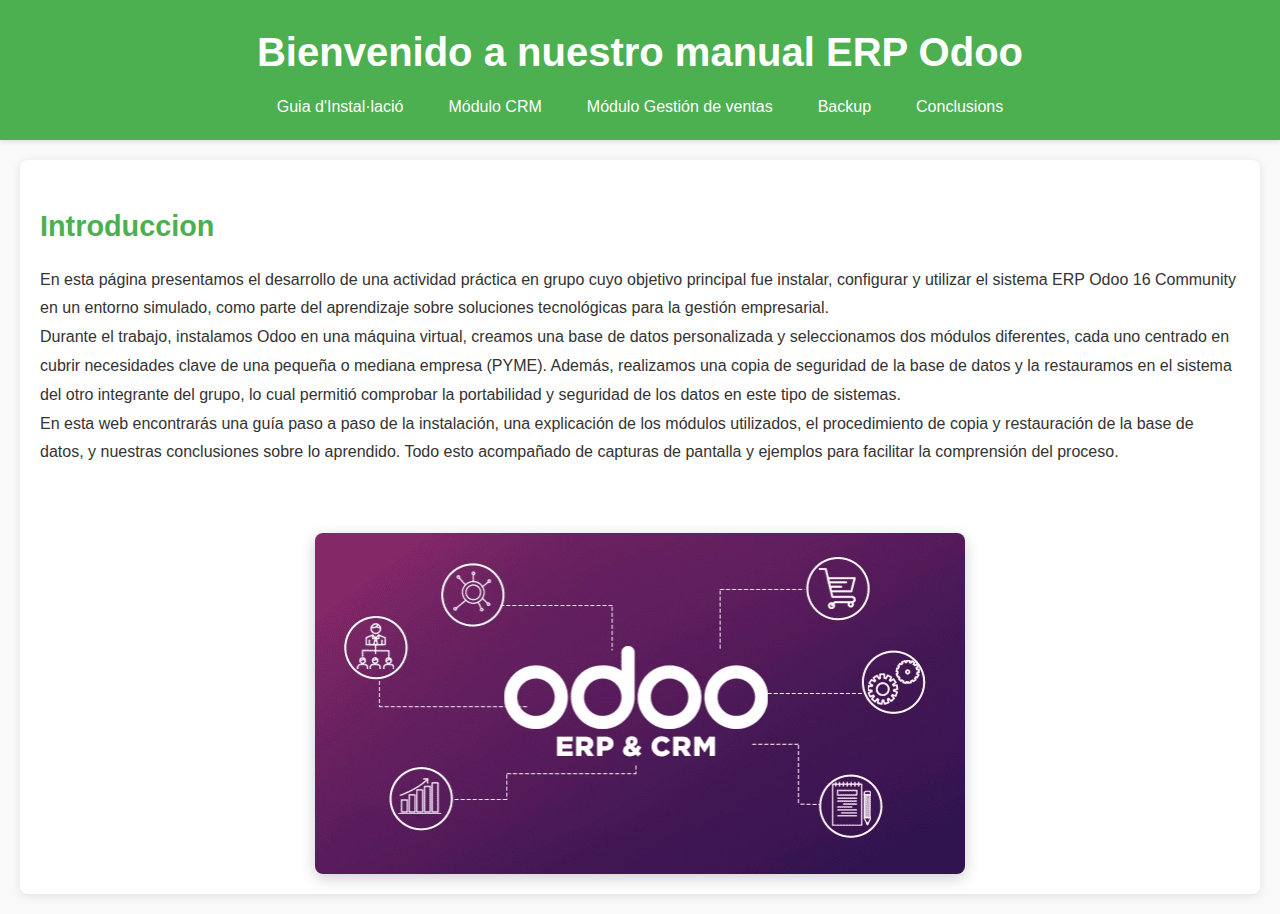
<file: index.html>
<!DOCTYPE html>
<html lang="en">
<head>
    <meta charset="UTF-8">
    <meta name="viewport" content="width=device-width, initial-scale=1.0">
    <link rel="stylesheet" href="css/styles.css">
    <title>Odoo ERP Manual</title>
</head>
<body>
    <header>
        <h1>Bienvenido a nuestro manual ERP Odoo</h1>
        <nav>
            <ul>
                <li><a href="src/views/guia_instal·lació.html">Guia d'Instal·lació</a></li>
                <li><a href="src/views/Módulo CRM.html">Módulo CRM</a></li>
                <li><a href="src/views/Módulo Gestión de ventas.html">Módulo Gestión de ventas</a></li>
                <li><a href="src/views/Backup.html">Backup</a></li>
                <li><a href="src/views/conclusions.html">Conclusions</a></li>
            </ul>
        </nav>
    </header>
    <main>
        <section>
            <h2>Introduccion</h2>
            <p>En esta página presentamos el desarrollo de una actividad práctica en grupo cuyo objetivo principal fue instalar, configurar y utilizar el sistema ERP Odoo 16 Community en un entorno simulado, como parte del aprendizaje sobre soluciones tecnológicas para la gestión empresarial.
            <br>
            Durante el trabajo, instalamos Odoo en una máquina virtual, creamos una base de datos personalizada y seleccionamos dos módulos diferentes, cada uno centrado en cubrir necesidades clave de una pequeña o mediana empresa (PYME). Además, realizamos una copia de seguridad de la base de datos y la restauramos en el sistema del otro integrante del grupo, lo cual permitió comprobar la portabilidad y seguridad de los datos en este tipo de sistemas.
            <br>
            En esta web encontrarás una guía paso a paso de la instalación, una explicación de los módulos utilizados, el procedimiento de copia y restauración de la base de datos, y nuestras conclusiones sobre lo aprendido. Todo esto acompañado de capturas de pantalla y ejemplos para facilitar la comprensión del proceso.</p>
        </section>
        <div class="images-vertical"><br>
                <img src="./img/intro.webp" alt="intro">
                
        </div>
    </main>
    
</body>
</html>
</file>
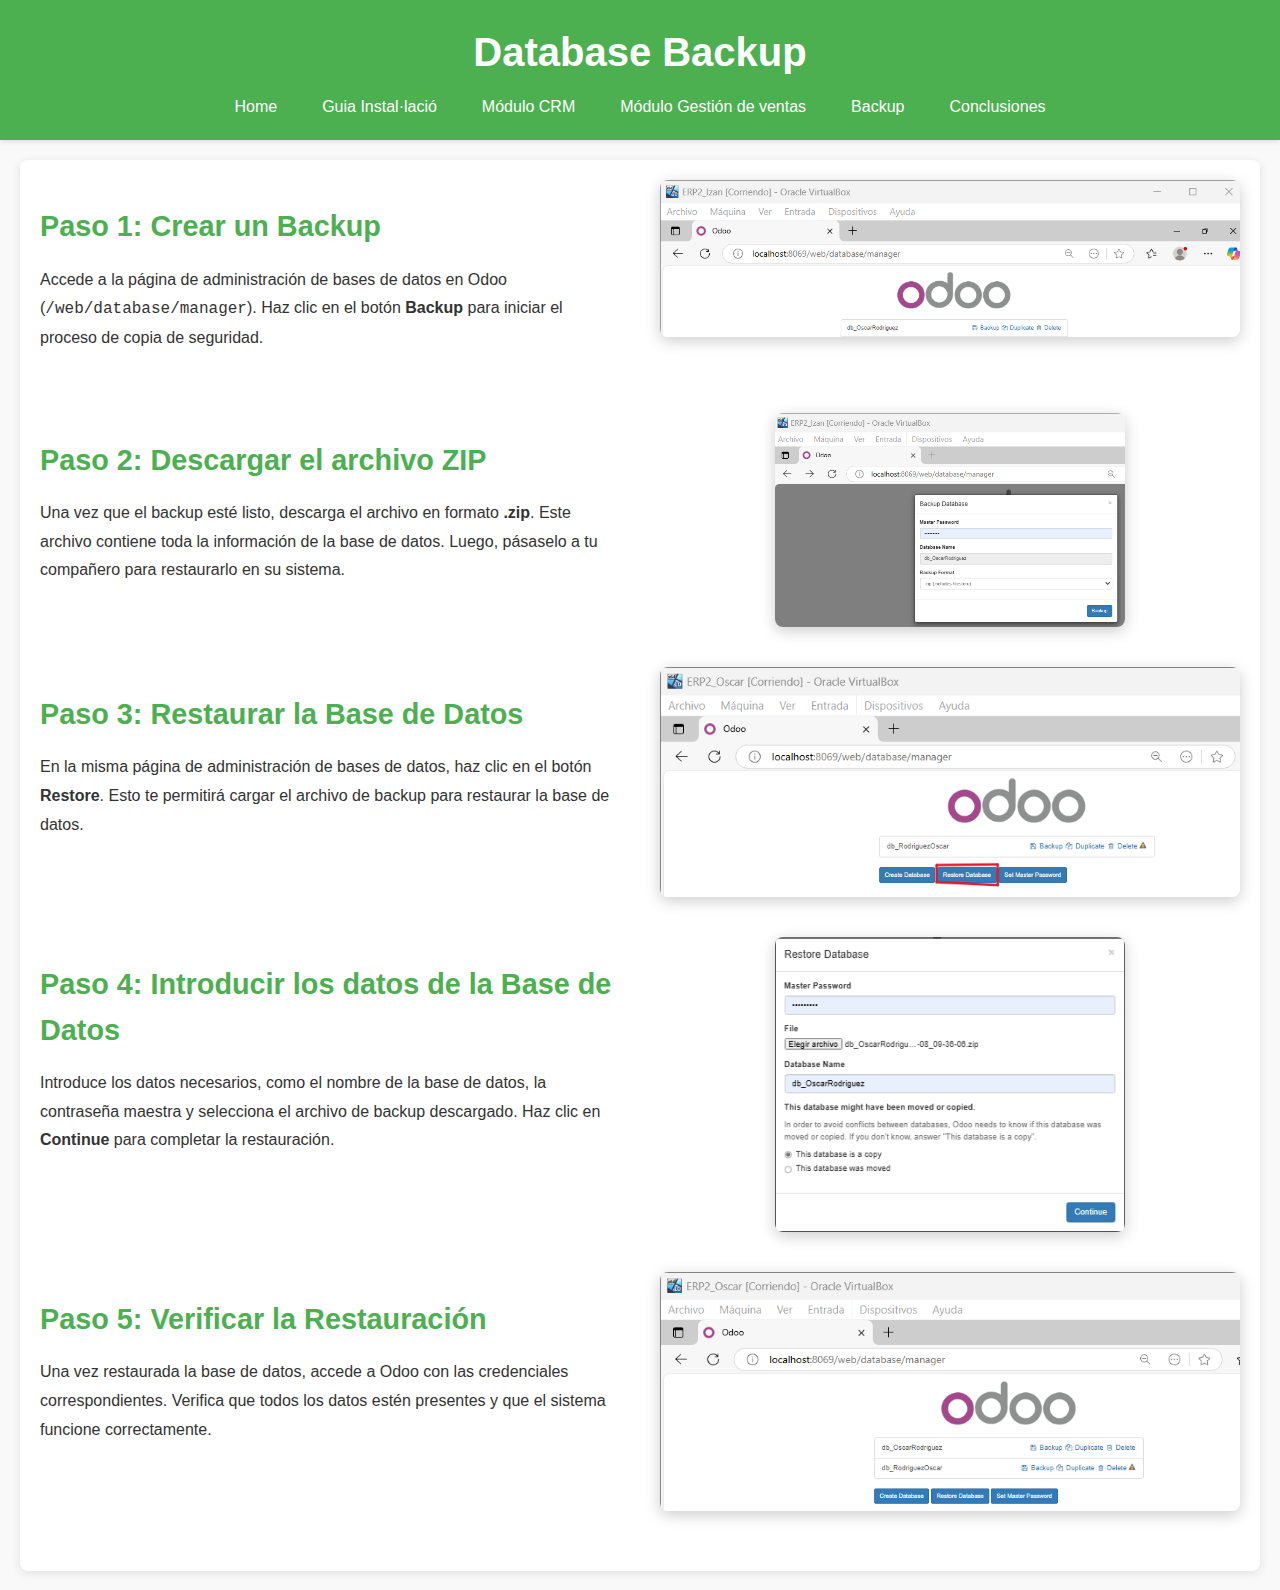
<file: src/views/Backup.html>
<!DOCTYPE html>
<html lang="en">
<head>
    <meta charset="UTF-8">
    <meta name="viewport" content="width=device-width, initial-scale=1.0">
    <title>Database Backup and Restoration</title>
    <link rel="stylesheet" href="../../css/styles.css">
</head>
<body>
    <header>
        <h1>Database Backup</h1>
        <nav>
            <ul>
                <li><a href="../../index.html">Home</a></li>
                <li><a href="guia_instal·lació.html">Guia Instal·lació</a></li>
                <li><a href="Módulo CRM.html">Módulo CRM</a></li>
                <li><a href="Módulo Gestión de ventas.html">Módulo Gestión de ventas</a></li>
                <li><a href="Backup.html" class="active">Backup</a></li>
                <li><a href="conclusions.html">Conclusiones</a></li>
            </ul>
        </nav>
    </header>
    <main>
        <section class="content-with-image">
            <div class="text">
                <h2>Paso 1: Crear un Backup</h2>
                <p>
                    Accede a la página de administración de bases de datos en Odoo (<code>/web/database/manager</code>). Haz clic en el botón <strong>Backup</strong> para iniciar el proceso de copia de seguridad.
                </p>
            </div>
            <div class="images-vertical">
                <img src="../../img/backup1.png" alt="Botón de Backup en Odoo">
            </div>
        </section>

        <section class="content-with-image">
            <div class="text">
                <h2>Paso 2: Descargar el archivo ZIP</h2>
                <p>
                    Una vez que el backup esté listo, descarga el archivo en formato <strong>.zip</strong>. Este archivo contiene toda la información de la base de datos. Luego, pásaselo a tu compañero para restaurarlo en su sistema.
                </p>
            </div>
            <div class="images-vertical2">
                <img src="../../img/backup2.png" alt="Descargar archivo ZIP del Backup">
            </div>
        </section>

        <section class="content-with-image">
            <div class="text">
                <h2>Paso 3: Restaurar la Base de Datos</h2>
                <p>
                    En la misma página de administración de bases de datos, haz clic en el botón <strong>Restore</strong>. Esto te permitirá cargar el archivo de backup para restaurar la base de datos.
                </p>
            </div>
            <div class="images-vertical">
                <img src="../../img/backup3.png" alt="Botón de Restore en Odoo">
            </div>
        </section>

        <section class="content-with-image">
            <div class="text">
                <h2>Paso 4: Introducir los datos de la Base de Datos</h2>
                <p>
                    Introduce los datos necesarios, como el nombre de la base de datos, la contraseña maestra y selecciona el archivo de backup descargado. Haz clic en <strong>Continue</strong> para completar la restauración.
                </p>
            </div>
            <div class="images-vertical2">
                <img src="../../img/backup4.png" alt="Introducir datos de la Base de Datos">
            </div>
        </section>

        <section class="content-with-image">
            <div class="text">
                <h2>Paso 5: Verificar la Restauración</h2>
                <p>
                    Una vez restaurada la base de datos, accede a Odoo con las credenciales correspondientes. Verifica que todos los datos estén presentes y que el sistema funcione correctamente.
                </p>
            </div>
            <div class="images-vertical">
                <img src="../../img/backup5.png" alt="Verificación de la Restauración">
            </div>
        </section>
    </main>
    
</body>
</html>
</file>
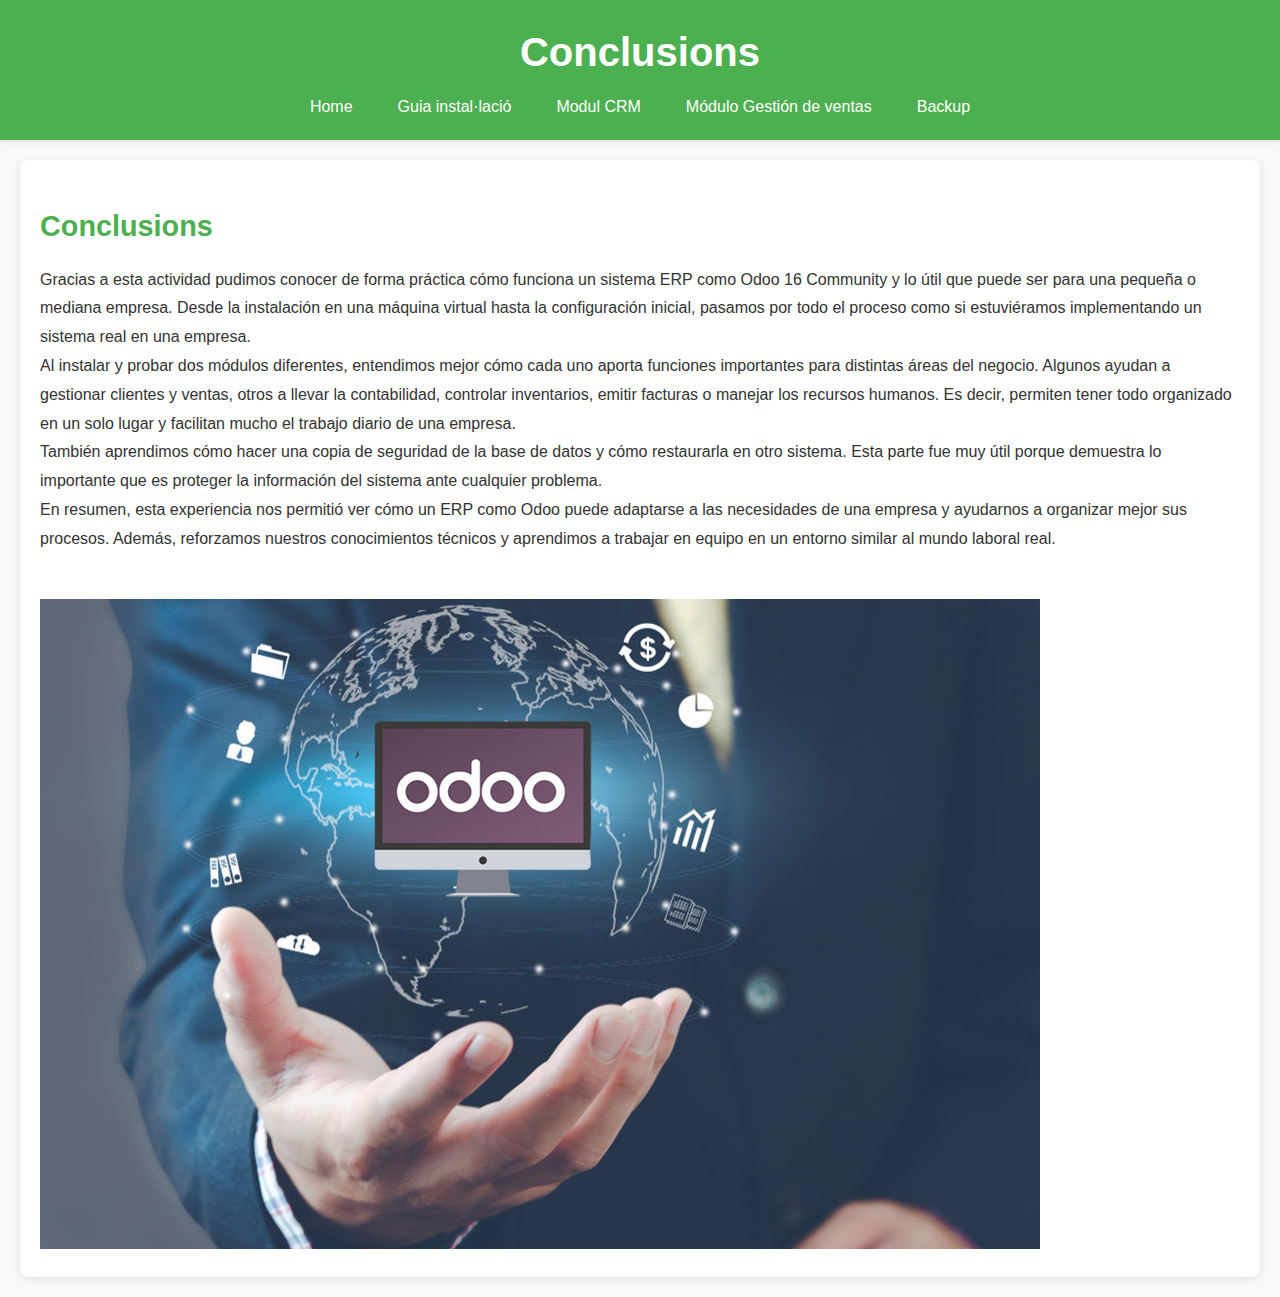
<file: src/views/conclusions.html>
<!DOCTYPE html>
<html lang="en">
<head>
    <meta charset="UTF-8">
    <meta name="viewport" content="width=device-width, initial-scale=1.0">
    <title>Conclusions - Odoo ERP Manual</title>
    <link rel="stylesheet" href="../../css/styles.css">
</head>
<body>
    <header>
        <h1>Conclusions</h1>
        <nav>
            <ul>
                <li><a href="../../index.html">Home</a></li>
                <li><a href="guia_instal·lació.html">Guia instal·lació</a></li>
                <li><a href="Módulo CRM.html">Modul CRM</a></li>
                <li><a href="Módulo Gestión de ventas.html">Módulo Gestión de ventas</a></li>
                <li><a href="Backup.html">Backup</a></li>
            </ul>
        </nav>
    </header>
    <main>
        <section>
            <h2>Conclusions</h2>
            <p>Gracias a esta actividad pudimos conocer de forma práctica cómo funciona un sistema ERP como Odoo 16 Community y lo útil que puede ser para una pequeña o mediana empresa. Desde la instalación en una máquina virtual hasta la configuración inicial, pasamos por todo el proceso como si estuviéramos implementando un sistema real en una empresa.
            <br>
            Al instalar y probar dos módulos diferentes, entendimos mejor cómo cada uno aporta funciones importantes para distintas áreas del negocio. Algunos ayudan a gestionar clientes y ventas, otros a llevar la contabilidad, controlar inventarios, emitir facturas o manejar los recursos humanos. Es decir, permiten tener todo organizado en un solo lugar y facilitan mucho el trabajo diario de una empresa.
            <br>
            También aprendimos cómo hacer una copia de seguridad de la base de datos y cómo restaurarla en otro sistema. Esta parte fue muy útil porque demuestra lo importante que es proteger la información del sistema ante cualquier problema.
            <br>
            En resumen, esta experiencia nos permitió ver cómo un ERP como Odoo puede adaptarse a las necesidades de una empresa y ayudarnos a organizar mejor sus procesos. Además, reforzamos nuestros conocimientos técnicos y aprendimos a trabajar en equipo en un entorno similar al mundo laboral real.</p>

        </section>
        <div class="images-vertical1"><br>
                <img src="../../img/conclusions.jpg" alt="intro">
                
        </div>
        
    </main>

</body>
</html>
</file>
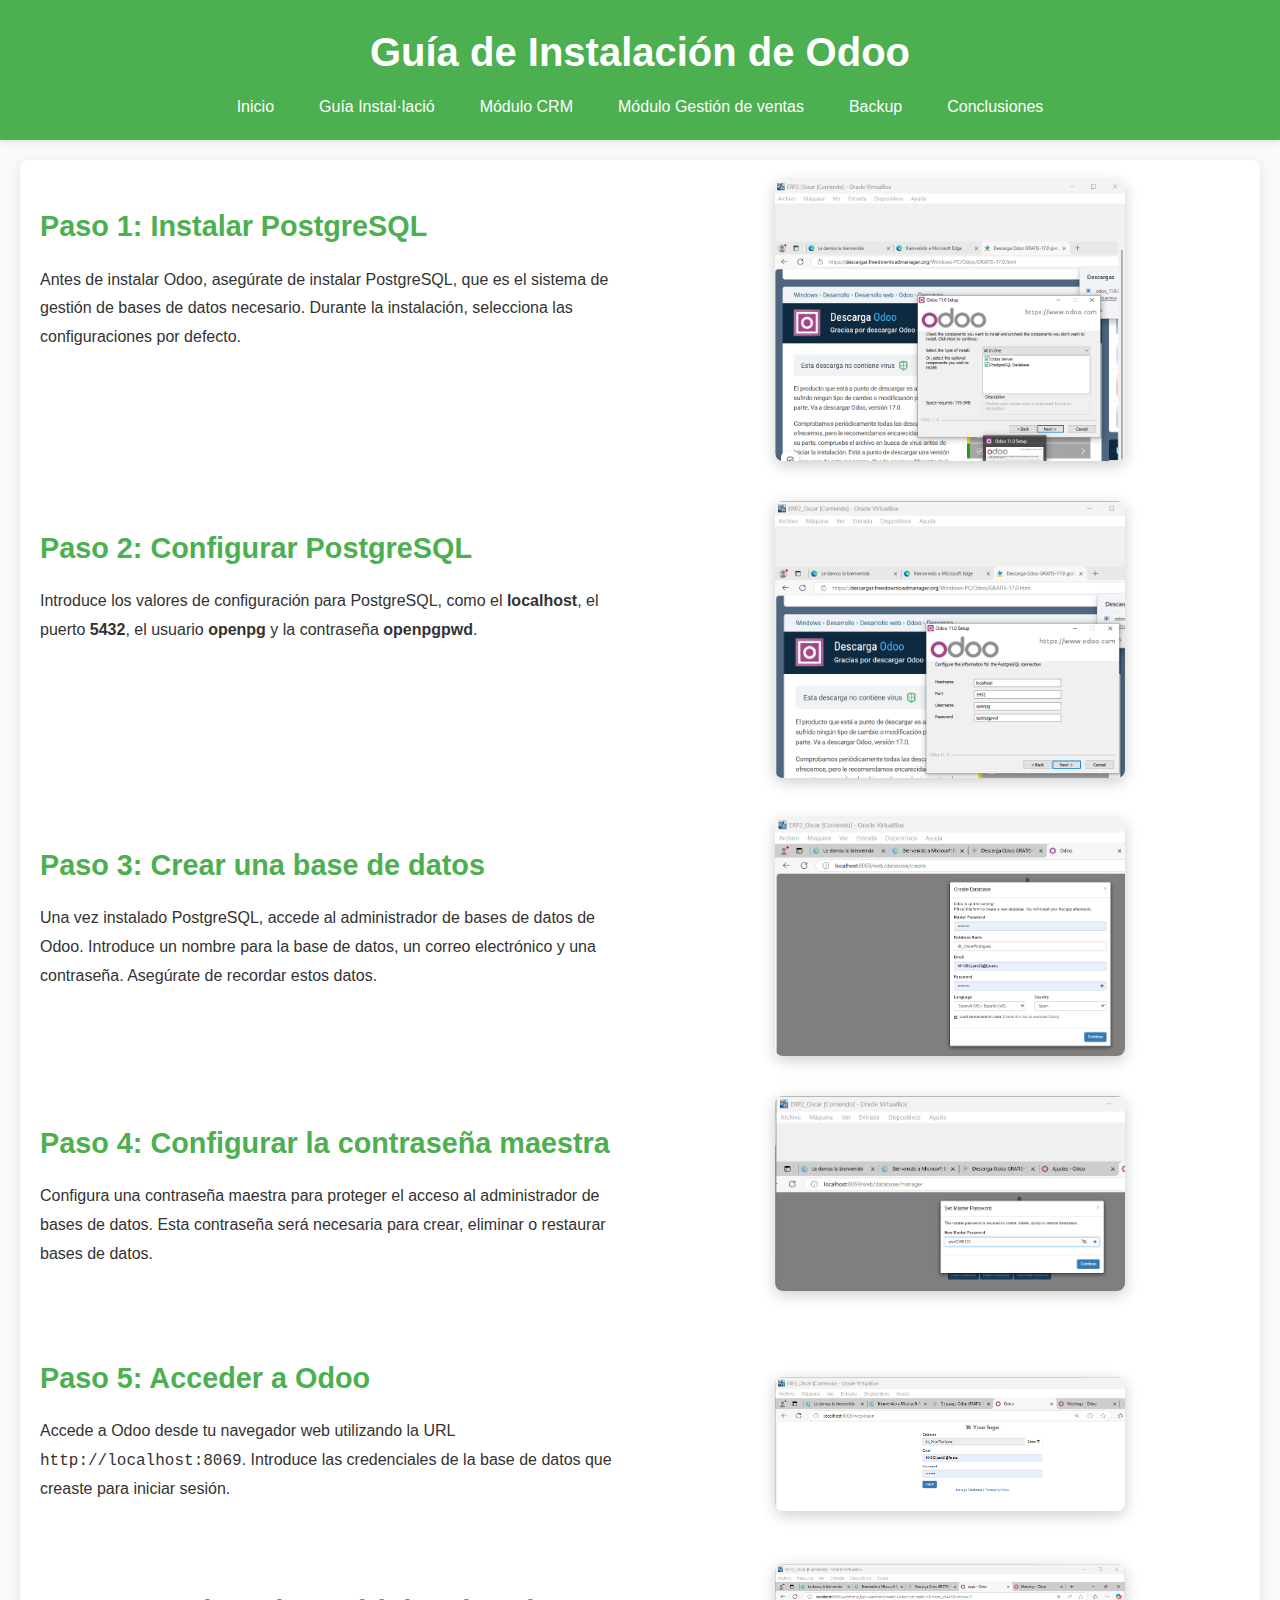
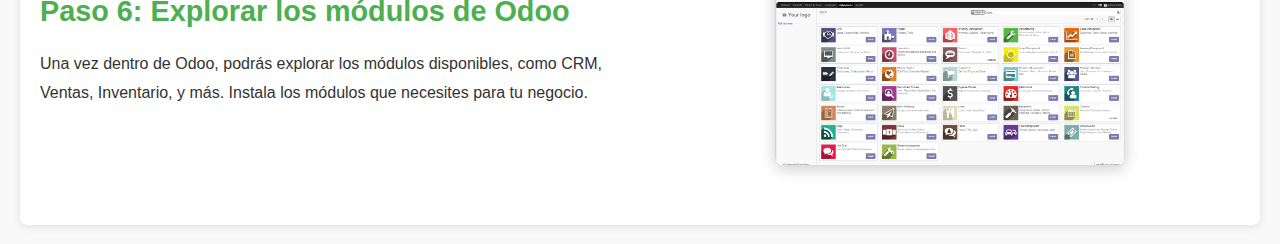
<file: src/views/guia_instal·lació.html>
<!DOCTYPE html>
<html lang="en">
<head>
    <meta charset="UTF-8">
    <meta name="viewport" content="width=device-width, initial-scale=1.0">
    <title>Guía de Instalación de Odoo</title>
    <link rel="stylesheet" href="../../css/styles.css">
</head>
<body>
    <header>
        <h1>Guía de Instalación de Odoo</h1>
        <nav>
            <ul>
                <li><a href="../../index.html">Inicio</a></li>
                <li><a href="guia_instal·lació.html" class="active">Guía Instal·lació</a></li>
                <li><a href="Módulo CRM.html">Módulo CRM</a></li>
                <li><a href="Módulo Gestión de ventas.html">Módulo Gestión de ventas</a></li>
                <li><a href="Backup.html">Backup</a></li>
                <li><a href="conclusions.html">Conclusiones</a></li>
            </ul>
        </nav>
    </header>
    <main>
        <section class="content-with-image">
            <div class="text">
                <h2>Paso 1: Instalar PostgreSQL</h2>
                <p>
                    Antes de instalar Odoo, asegúrate de instalar PostgreSQL, que es el sistema de gestión de bases de datos necesario. Durante la instalación, selecciona las configuraciones por defecto.
                </p>
            </div>
            <div class="images-vertical2">
                <img src="../../img/inst1.png" alt="Instalar PostgreSQL">
            </div>
        </section>

        <section class="content-with-image">
            <div class="text">
                <h2>Paso 2: Configurar PostgreSQL</h2>
                <p>
                    Introduce los valores de configuración para PostgreSQL, como el <strong>localhost</strong>, el puerto <strong>5432</strong>, el usuario <strong>openpg</strong> y la contraseña <strong>openpgpwd</strong>.
                </p>
            </div>
            <div class="images-vertical2">
                <img src="../../img/inst2.png" alt="Configurar PostgreSQL">
            </div>
        </section>

        <section class="content-with-image">
            <div class="text">
                <h2>Paso 3: Crear una base de datos</h2>
                <p>
                    Una vez instalado PostgreSQL, accede al administrador de bases de datos de Odoo. Introduce un nombre para la base de datos, un correo electrónico y una contraseña. Asegúrate de recordar estos datos.
                </p>
            </div>
            <div class="images-vertical2">
                <img src="../../img/inst3.png" alt="Crear base de datos en Odoo">
            </div>
        </section>

        <section class="content-with-image">
            <div class="text">
                <h2>Paso 4: Configurar la contraseña maestra</h2>
                <p>
                    Configura una contraseña maestra para proteger el acceso al administrador de bases de datos. Esta contraseña será necesaria para crear, eliminar o restaurar bases de datos.
                </p>
            </div>
            <div class="images-vertical2">
                <img src="../../img/inst4.png" alt="Configurar contraseña maestra">
            </div>
        </section>

        <section class="content-with-image">
            <div class="text">
                <h2>Paso 5: Acceder a Odoo</h2>
                <p>
                    Accede a Odoo desde tu navegador web utilizando la URL <code>http://localhost:8069</code>. Introduce las credenciales de la base de datos que creaste para iniciar sesión.
                </p>
            </div>
            <div class="images-vertical2"><br>
                <img src="../../img/inst5.png" alt="Pantalla de inicio de sesión de Odoo">
            </div>
        </section>

        <section class="content-with-image">
            <div class="text">
                <h2>Paso 6: Explorar los módulos de Odoo</h2>
                <p>
                    Una vez dentro de Odoo, podrás explorar los módulos disponibles, como CRM, Ventas, Inventario, y más. Instala los módulos que necesites para tu negocio.
                </p>
            </div>
            <div class="images-vertical2">
                <img src="../../img/inst6.png" alt="Explorar módulos de Odoo">
            </div>
        </section>
    </main>
    
</body>
</html>
</file>
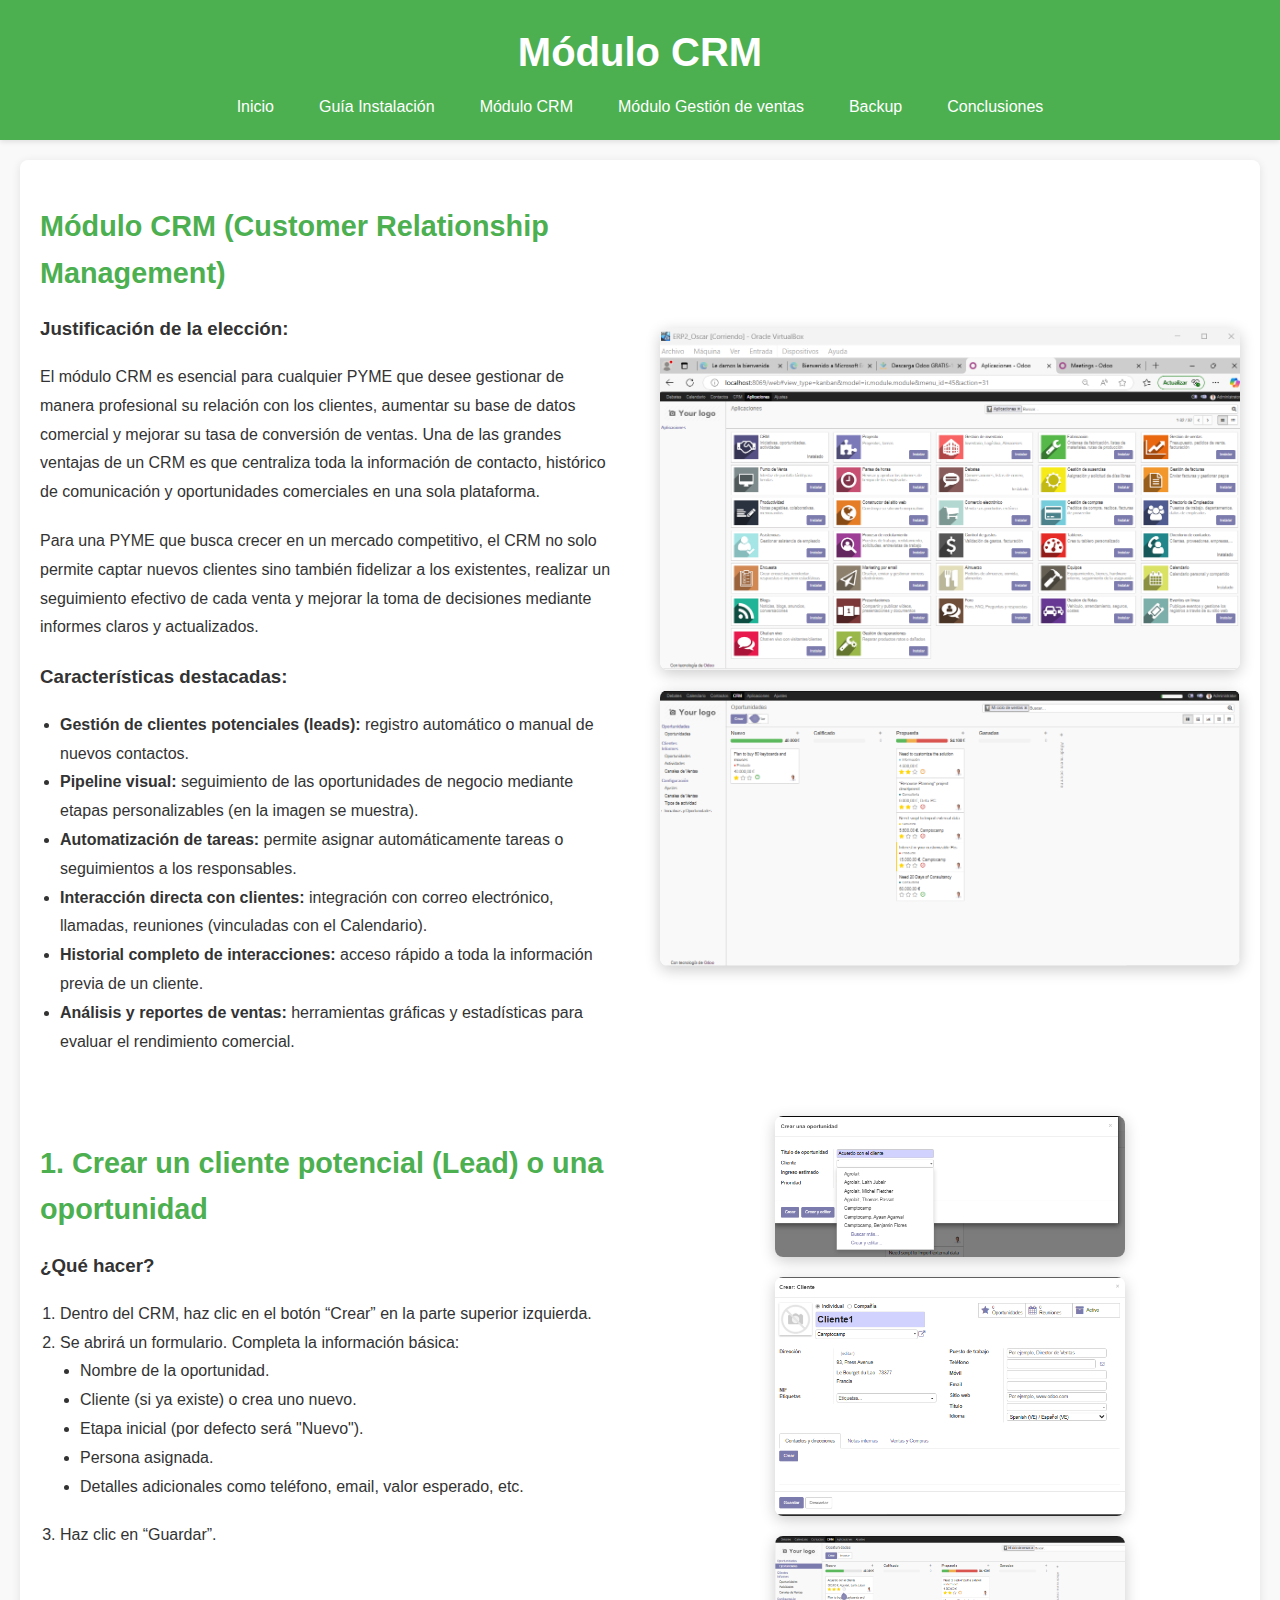
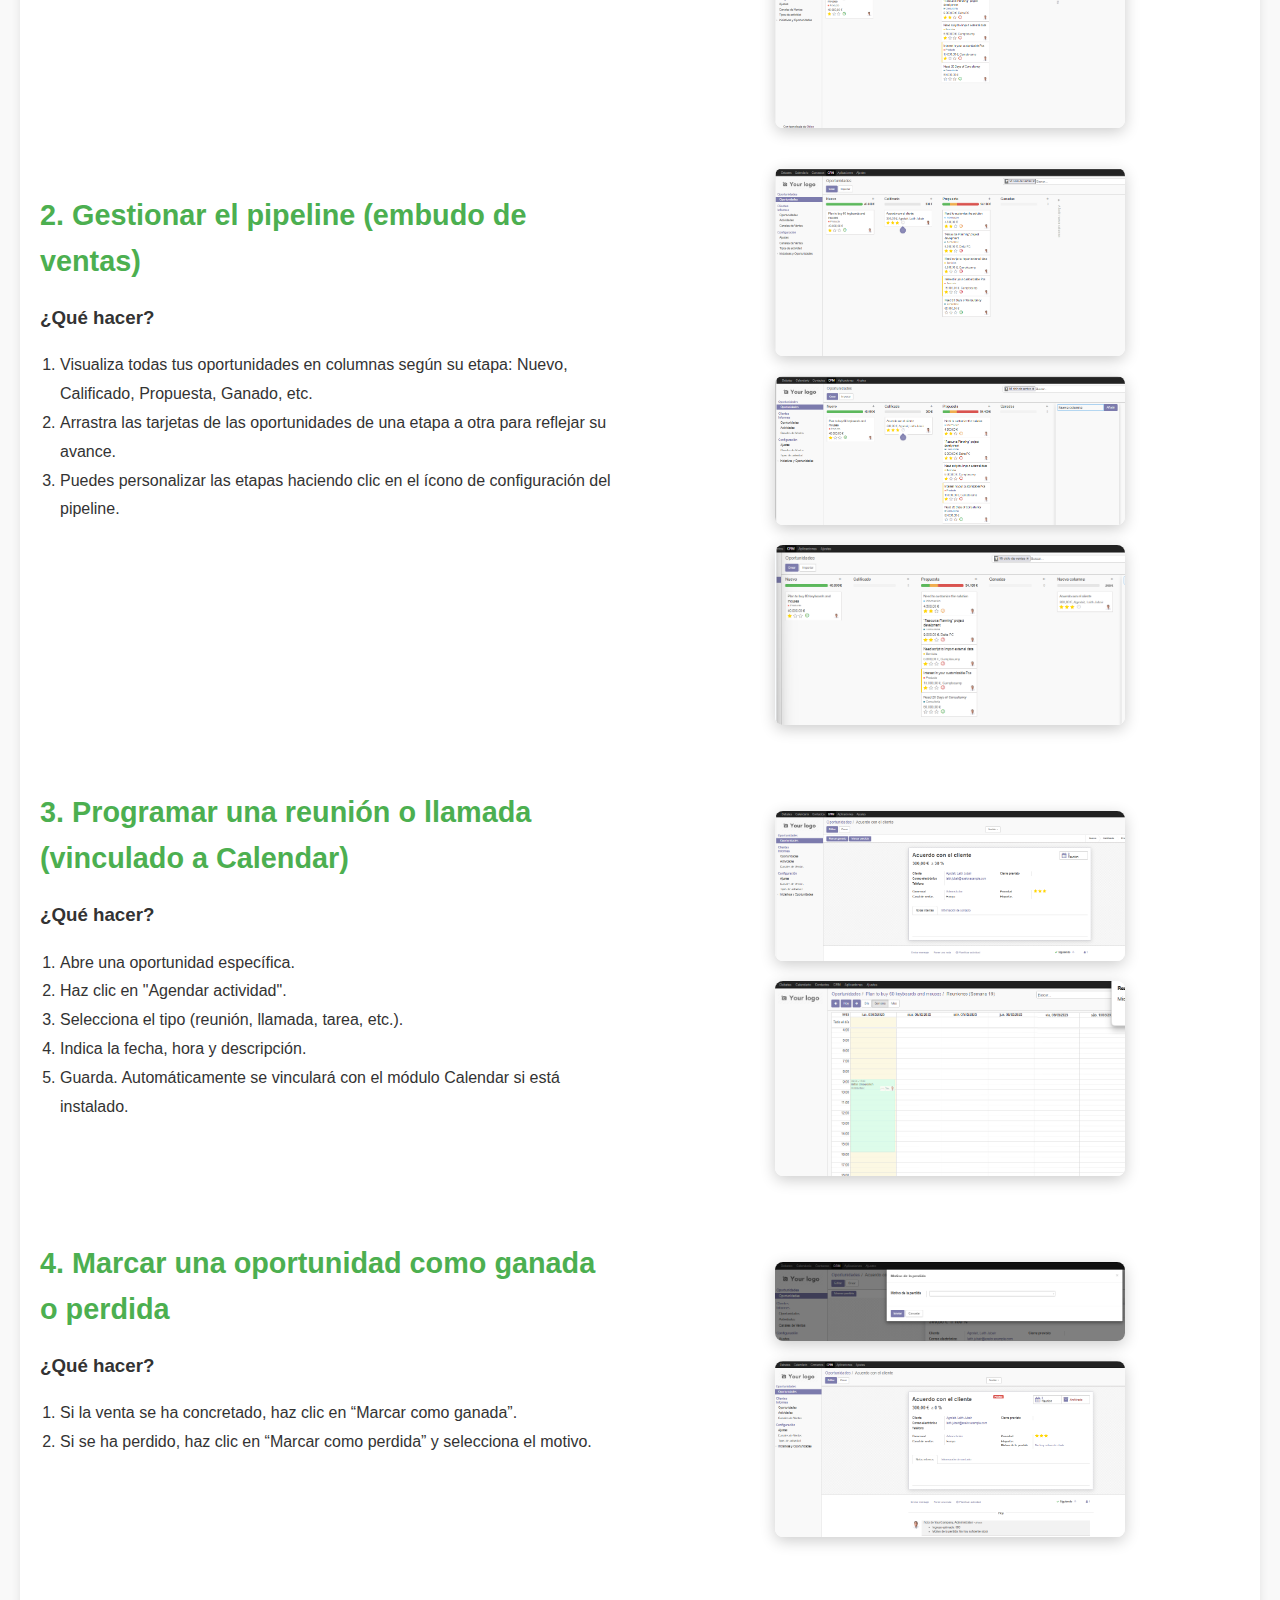
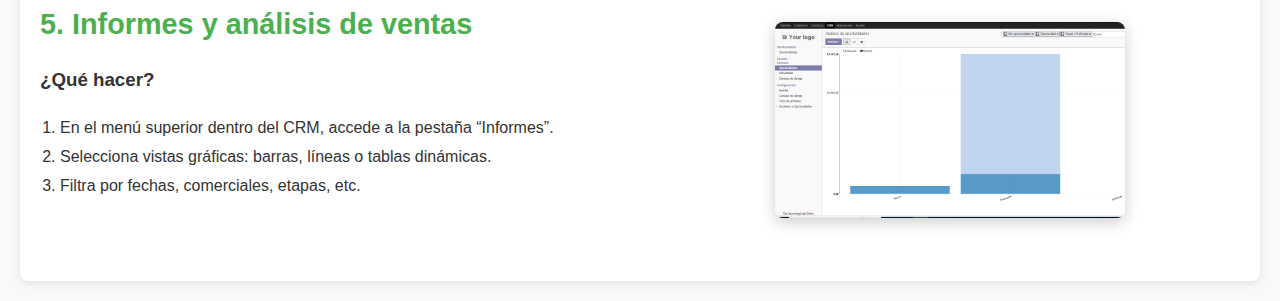
<file: src/views/Módulo CRM.html>
<!DOCTYPE html>
<html lang="es">
<head>
    <meta charset="UTF-8">
    <meta name="viewport" content="width=device-width, initial-scale=1.0">
    <title>Módulo CRM - Odoo ERP</title>
    <link rel="stylesheet" href="../../css/styles.css">
</head>
<body>
    <header>
        <h1>Módulo CRM</h1>
        <nav>
            <ul>
                <li><a href="../../index.html">Inicio</a></li>
                <li><a href="guia_instal·lació.html">Guía Instalación</a></li>
                <li><a href="Módulo CRM.html" class="active">Módulo CRM</a></li>
                <li><a href="Módulo Gestión de ventas.html">Módulo Gestión de ventas</a></li>
                <li><a href="Backup.html">Backup</a></li>
                <li><a href="conclusions.html">Conclusiones</a></li>
            </ul>
        </nav>
    </header>
    <main>

        <section class="content-with-image">
            <div class="text">
                <h2>Módulo CRM (Customer Relationship Management)</h2>
                <h3>Justificación de la elección:</h3>
                <p>
                    El módulo CRM es esencial para cualquier PYME que desee gestionar de manera profesional su relación con los clientes, aumentar su base de datos comercial y mejorar su tasa de conversión de ventas.
                    Una de las grandes ventajas de un CRM es que centraliza toda la información de contacto, histórico de comunicación y oportunidades comerciales en una sola plataforma.
                </p>
                <p>
                    Para una PYME que busca crecer en un mercado competitivo, el CRM no solo permite captar nuevos clientes sino también fidelizar a los existentes, realizar un seguimiento efectivo de cada venta
                    y mejorar la toma de decisiones mediante informes claros y actualizados.
                </p>

                <h3>Características destacadas:</h3>
                <ul>
                    <li><strong>Gestión de clientes potenciales (leads):</strong> registro automático o manual de nuevos contactos.</li>
                    <li><strong>Pipeline visual:</strong> seguimiento de las oportunidades de negocio mediante etapas personalizables (en la imagen se muestra).</li>
                    <li><strong>Automatización de tareas:</strong> permite asignar automáticamente tareas o seguimientos a los responsables.</li>
                    <li><strong>Interacción directa con clientes:</strong> integración con correo electrónico, llamadas, reuniones (vinculadas con el Calendario).</li>
                    <li><strong>Historial completo de interacciones:</strong> acceso rápido a toda la información previa de un cliente.</li>
                    <li><strong>Análisis y reportes de ventas:</strong> herramientas gráficas y estadísticas para evaluar el rendimiento comercial.</li>
                </ul>
            </div>
            
            <div class="images-vertical"><br><br><br><br><br>
                <img src="../../img/CRM_justificacion.png" alt="CRM Justificación">
                <img src="../../img/ManualCRM1.png" alt="Manual CRM">
            </div>
            
                
            
        </section>

        <section class="content-with-image">
            <div class="text">
                <h2>1. Crear un cliente potencial (Lead) o una oportunidad</h2>
                <h3>¿Qué hacer?</h3>
                <ol>
                    <li>Dentro del CRM, haz clic en el botón “Crear” en la parte superior izquierda.</li>
                    <li>Se abrirá un formulario. Completa la información básica:
                        <ul>
                            <li>Nombre de la oportunidad.</li>
                            <li>Cliente (si ya existe) o crea uno nuevo.</li>
                            <li>Etapa inicial (por defecto será "Nuevo").</li>
                            <li>Persona asignada.</li>
                            <li>Detalles adicionales como teléfono, email, valor esperado, etc.</li>
                        </ul>
                    </li>
                    <li>Haz clic en “Guardar”.</li>
                </ol>
            </div>
        
            <div class="images-vertical2">
                <img src="../../img/ManualCRM2.png" alt="crear cliente potencial">
                <img src="../../img/ManualCRM3.png" alt="crear cliente potencial2">
                <img src="../../img/ManualCRM4.png" alt="crear cliente potencial3">
            </div>
        </section>

        <section class="content-with-image">
            <div class="text">
                <h2>2. Gestionar el pipeline (embudo de ventas)</h2>
                <h3>¿Qué hacer?</h3>
                <ol>
                    <li>Visualiza todas tus oportunidades en columnas según su etapa: Nuevo, Calificado, Propuesta, Ganado, etc.</li>
                    <li>Arrastra las tarjetas de las oportunidades de una etapa a otra para reflejar su avance.</li>
                    <li>Puedes personalizar las etapas haciendo clic en el ícono de configuración del pipeline.</li>
                </ol>
            </div>
            <div class="images-vertical2">
                <img src="../../img/ManualCRM5.png" alt="crear cliente potencial">
                <img src="../../img/ManualCRM6.png" alt="crear cliente potencial2">
                <img src="../../img/ManualCRM7.png" alt="crear cliente potencial3">
            </div>
        </section>

        <section class="content-with-image">
            <div class="text">
                <h2>3. Programar una reunión o llamada (vinculado a Calendar)</h2>
                <h3>¿Qué hacer?</h3>
                <ol>
                    <li>Abre una oportunidad específica.</li>
                    <li>Haz clic en "Agendar actividad".</li>
                    <li>Selecciona el tipo (reunión, llamada, tarea, etc.).</li>
                    <li>Indica la fecha, hora y descripción.</li>
                    <li>Guarda. Automáticamente se vinculará con el módulo Calendar si está instalado.</li>
                </ol>
            </div>
            <div class="images-vertical2"><br>
                <img src="../../img/ManualCRM8.png" alt="CRM Justificación">
                <img src="../../img/ManualCRM9.png" alt="Manual CRM">
            </div>
        </section>

        <section class="content-with-image">
            <div class="text">
                <h2>4. Marcar una oportunidad como ganada o perdida</h2>
                <h3>¿Qué hacer?</h3>
                <ol>
                    <li>Si la venta se ha concretado, haz clic en “Marcar como ganada”.</li>
                    <li>Si se ha perdido, haz clic en “Marcar como perdida” y selecciona el motivo.</li>
                </ol>
            </div>
            <div class="images-vertical2"><br>
                <img src="../../img/ManualCRM10.png" alt="CRM Justificación">
                <img src="../../img/ManualCRM11.png" alt="Manual CRM">
            </div>
        </section>

        <section class="content-with-image">
            <div class="text">
                <h2>5. Informes y análisis de ventas</h2>
                <h3>¿Qué hacer?</h3>
                <ol>
                    <li>En el menú superior dentro del CRM, accede a la pestaña “Informes”.</li>
                    <li>Selecciona vistas gráficas: barras, líneas o tablas dinámicas.</li>
                    <li>Filtra por fechas, comerciales, etapas, etc.</li>
                </ol>
            </div>
            <div class="images-vertical2"><br>
                <img src="../../img/ManualCRM12.png" alt="CRM Justificación">
            </div>
        </section>

    </main>
    
</body>
</html>
</file>
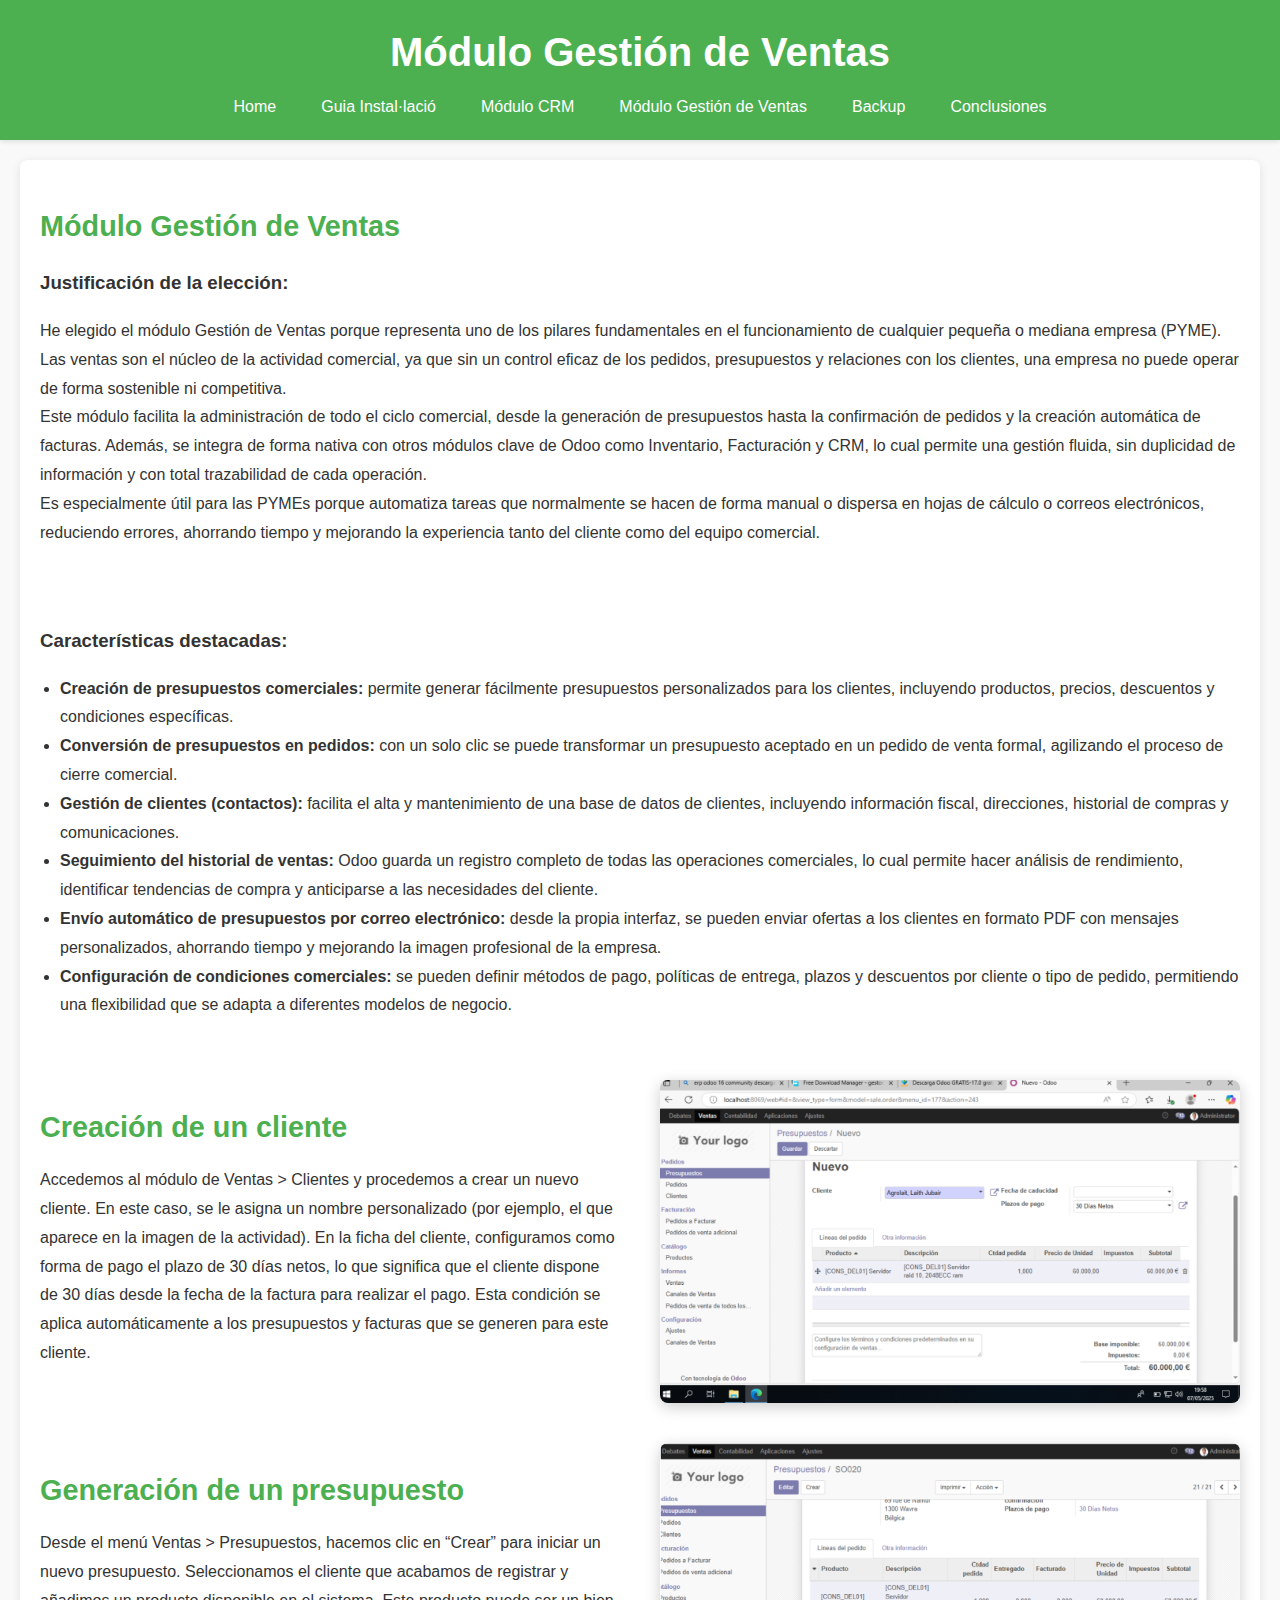
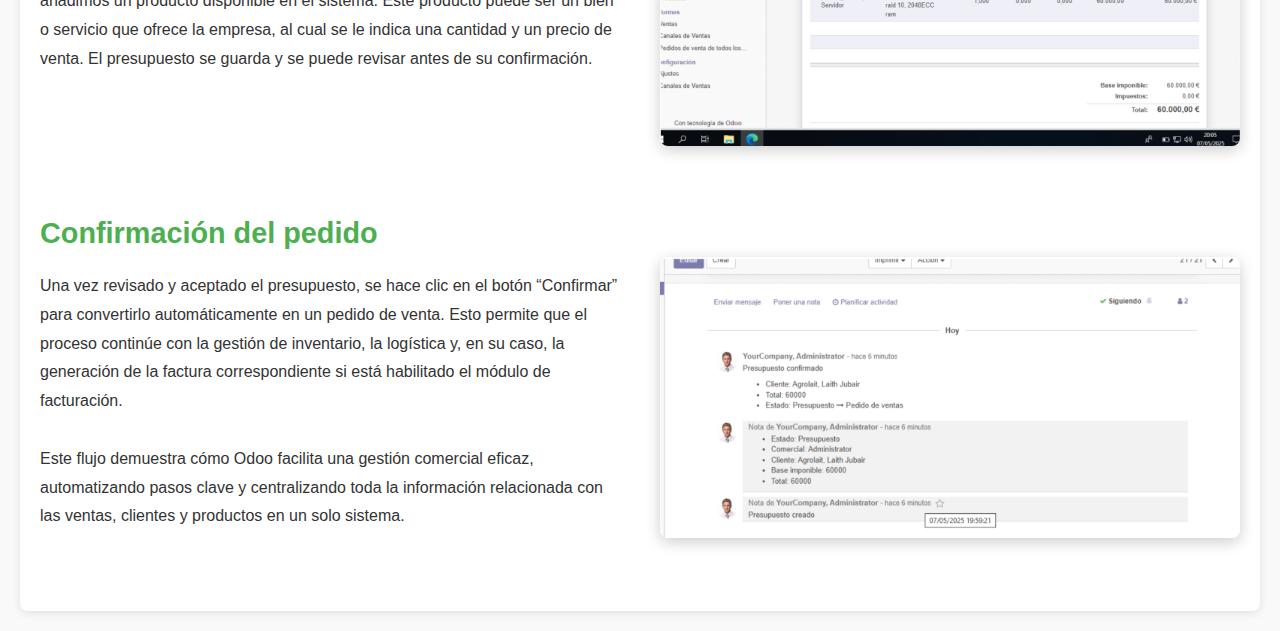
<file: src/views/Módulo Gestión de ventas.html>
<!DOCTYPE html>
<html lang="en">
<head>
    <meta charset="UTF-8">
    <meta name="viewport" content="width=device-width, initial-scale=1.0">
    <title>Módulo Gestión de Ventas - Odoo ERP</title>
    <link rel="stylesheet" href="../../css/styles.css">
</head>
<body>
    <header>
        <h1>Módulo Gestión de Ventas</h1>
        <nav>
            <ul>
                <li><a href="../../index.html">Home</a></li>
                <li><a href="guia_instal·lació.html">Guia Instal·lació</a></li>
                <li><a href="Módulo CRM.html">Módulo CRM</a></li>
                <li><a href="Módulo Gestión de ventas.html" class="active">Módulo Gestión de Ventas</a></li>
                <li><a href="Backup.html">Backup</a></li>
                <li><a href="conclusions.html">Conclusiones</a></li>
            </ul>
        </nav>
    </header>
    <main>
        <section class="content-with-image">
            <div class="text">
                <h2>Módulo Gestión de Ventas</h2>
                <h3>Justificación de la elección:</h3>
                <p>
                    He elegido el módulo Gestión de Ventas porque representa uno de los pilares fundamentales en el funcionamiento de cualquier pequeña o mediana empresa (PYME). Las ventas son el núcleo de la actividad comercial, ya que sin un control eficaz de los pedidos, presupuestos y relaciones con los clientes, una empresa no puede operar de forma sostenible ni competitiva.
                    <br>
                    Este módulo facilita la administración de todo el ciclo comercial, desde la generación de presupuestos hasta la confirmación de pedidos y la creación automática de facturas. Además, se integra de forma nativa con otros módulos clave de Odoo como Inventario, Facturación y CRM, lo cual permite una gestión fluida, sin duplicidad de información y con total trazabilidad de cada operación.
                    <br>
                    Es especialmente útil para las PYMEs porque automatiza tareas que normalmente se hacen de forma manual o dispersa en hojas de cálculo o correos electrónicos, reduciendo errores, ahorrando tiempo y mejorando la experiencia tanto del cliente como del equipo comercial.
                </p>
            </div>
        </section>

        <section class="content-with-image">
            <div class="text">
                <h3>Características destacadas:</h3>
                <ul>
                    <li><strong>Creación de presupuestos comerciales:</strong> permite generar fácilmente presupuestos personalizados para los clientes, incluyendo productos, precios, descuentos y condiciones específicas.</li>
                    <li><strong>Conversión de presupuestos en pedidos:</strong> con un solo clic se puede transformar un presupuesto aceptado en un pedido de venta formal, agilizando el proceso de cierre comercial.</li>
                    <li><strong>Gestión de clientes (contactos):</strong> facilita el alta y mantenimiento de una base de datos de clientes, incluyendo información fiscal, direcciones, historial de compras y comunicaciones.</li>
                    <li><strong>Seguimiento del historial de ventas:</strong> Odoo guarda un registro completo de todas las operaciones comerciales, lo cual permite hacer análisis de rendimiento, identificar tendencias de compra y anticiparse a las necesidades del cliente.</li>
                    <li><strong>Envío automático de presupuestos por correo electrónico:</strong> desde la propia interfaz, se pueden enviar ofertas a los clientes en formato PDF con mensajes personalizados, ahorrando tiempo y mejorando la imagen profesional de la empresa.</li>
                    <li><strong>Configuración de condiciones comerciales:</strong> se pueden definir métodos de pago, políticas de entrega, plazos y descuentos por cliente o tipo de pedido, permitiendo una flexibilidad que se adapta a diferentes modelos de negocio.</li>
                </ul>
            </div>
        </section>

        <section class="content-with-image">
            <div class="text">
                <h2>Creación de un cliente</h2>
                <p>
                    Accedemos al módulo de Ventas > Clientes y procedemos a crear un nuevo cliente. En este caso, se le asigna un nombre personalizado (por ejemplo, el que aparece en la imagen de la actividad). 
                    En la ficha del cliente, configuramos como forma de pago el plazo de 30 días netos, lo que significa que el cliente dispone de 30 días desde la fecha de la factura para realizar el pago. 
                    Esta condición se aplica automáticamente a los presupuestos y facturas que se generen para este cliente.
                </p>
            </div>
            <div class="images-vertical">
                <img src="../../img/ventas1.png" alt="Creación de un cliente">
            </div>
        </section>

        <section class="content-with-image">
            <div class="text">
                <h2>Generación de un presupuesto</h2>
                <p>
                    Desde el menú Ventas > Presupuestos, hacemos clic en “Crear” para iniciar un nuevo presupuesto. Seleccionamos el cliente que acabamos de registrar y añadimos un producto disponible en el sistema. 
                    Este producto puede ser un bien o servicio que ofrece la empresa, al cual se le indica una cantidad y un precio de venta. El presupuesto se guarda y se puede revisar antes de su confirmación.
                </p>
            </div>
            <div class="images-vertical">
                <img src="../../img/ventas2.png" alt="Generación de un presupuesto">
            </div>
        </section>

        <section class="content-with-image">
            <div class="text">
                <h2>Confirmación del pedido</h2>
                <p>
                    Una vez revisado y aceptado el presupuesto, se hace clic en el botón “Confirmar” para convertirlo automáticamente en un pedido de venta. 
                    Esto permite que el proceso continúe con la gestión de inventario, la logística y, en su caso, la generación de la factura correspondiente si está habilitado el módulo de facturación.
                    <br><br>
                    Este flujo demuestra cómo Odoo facilita una gestión comercial eficaz, automatizando pasos clave y centralizando toda la información relacionada con las ventas, clientes y productos en un solo sistema.
                </p>
            </div>
            <div class="images-vertical"><br><br>
                <img src="../../img/ventas3.png" alt="Confirmación del pedido">
            </div>
        </section>
    </main>
    
</body>
</html>
</file>
<file: css/styles.css>
body { 
    font-family: 'Roboto', sans-serif;
    line-height: 1.6;
    margin: 0;
    padding: 0;
    background-color: #f9f9f9;
    color: #333;
}

header {
    background: #4CAF50;
    color: #fff;
    padding: 20px 0;
    text-align: center;
    box-shadow: 0 2px 5px rgba(0, 0, 0, 0.1);
}

header h1 {
    margin: 0;
    font-size: 2.5rem;
}

nav {
    margin-top: 10px;
}

nav ul {
    list-style: none;
    padding: 0;
    margin: 0;
    display: flex;
    justify-content: center;
    gap: 15px;
}

nav a {
    color: #fff;
    text-decoration: none;
    font-size: 1rem;
    padding: 10px 15px;
    border-radius: 5px;
    transition: background 0.3s ease;
}

nav a:hover {
    background: #45a049;
}

main {
    padding: 20px;
    max-width: 1200px;
    margin: 20px auto;
    background: #fff;
    border-radius: 8px;
    box-shadow: 0 2px 10px rgba(0, 0, 0, 0.1);
}

main h2 {
    color: #4CAF50;
    margin-bottom: 10px;
    font-size: 1.8rem;
}

main p, main ul, main ol {
    margin-bottom: 20px;
    font-size: 1rem;
    line-height: 1.8;
}

main ul {
    list-style: disc;
    padding-left: 20px;
}

main ol {
    list-style: decimal;
    padding-left: 20px;
}

.content-with-image {
    display: flex;
    align-items: flex-start; /* Alinea el contenido al principio verticalmente */
    gap: 40px;
    margin-bottom: 40px;
    flex-wrap: wrap;
}

.content-with-image .text {
    flex: 1;
    min-width: 300px;
}

.images-vertical {
    flex: 1;
    display: flex;
    flex-direction: column;
    gap: 20px;
    align-items: center; /* Centra horizontalmente */
}

.images-vertical img {
    width: 100%;            /* Ajusta el tamaño relativo */
    max-width: 650px;      /* Tamaño máximo más pequeño */
    height: auto;
    border-radius: 8px;
    box-shadow: 0 4px 15px rgba(0, 0, 0, 0.2);
}

.images-vertical2 {
    flex: 1;
    display: flex;
    flex-direction: column;
    gap: 20px;
    align-items: center; /* Centra horizontalmente */
}

.images-vertical2 img {
    width: 100%;            /* Ajusta el tamaño relativo */
    max-width: 350px;      /* Tamaño máximo más pequeño */
    height: auto;
    border-radius: 8px;
    box-shadow: 0 4px 15px rgba(0, 0, 0, 0.2);
}

footer {
    text-align: center;
    padding: 15px 0;
    background: #4CAF50;
    color: #fff;
    position: relative;
    bottom: 0;
    width: 100%;
    font-size: 0.9rem;
}

footer p {
    margin: 0;
}
</file>
